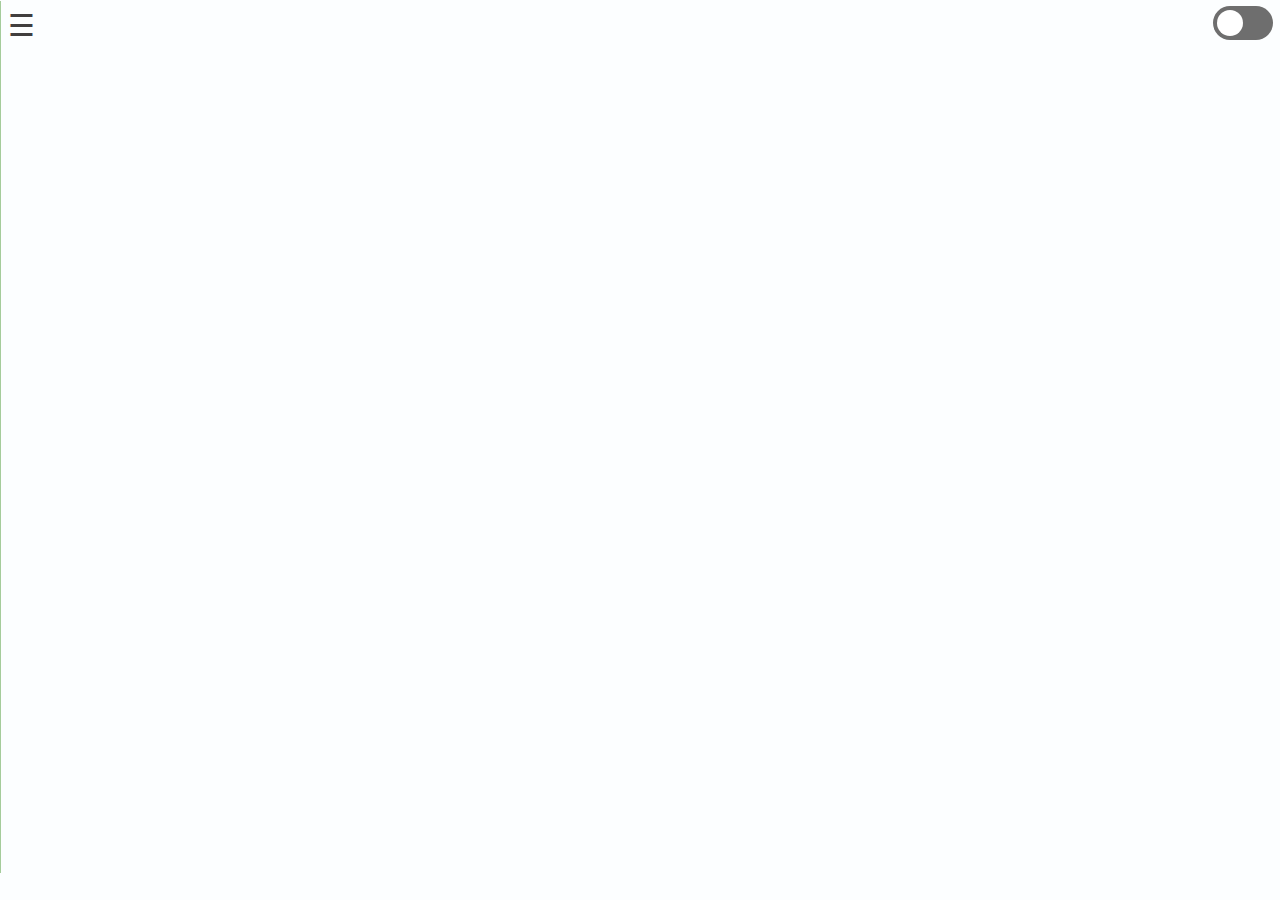
<file: index - Copy.html>
<!DOCTYPE html>
<html>

<head>
  <link rel="stylesheet" href="styles.css">
  <script src="main.js"></script> 
  <link rel="icon" type="png" href="logo.png">
  <meta charset="utf-8">
  <meta name="viewport" content="width=device-width">
  <title>Tracking Web App</title>
</head>

<span id="openbtn" style="font-size:30px;cursor:pointer" onclick="openNav()">&#9776;</span>

<div id="mySidenav" class="sidenav">
  <a href="javascript:void(0)" class="closebtn" onclick="closeNav()">&times;</a>
  <a href="index.html">Home</a>
  <a href="LEED.html">LEED</a>
  <a href="BG.html">BuiltGreen</a>
</div>

<div class="theme">
    <label class="switch">
        <input type="checkbox", onclick="toggleTheme()" autocomplete=on>
        <span class="slider round"></span>
    </label>
</div>


</body>
</html>
</file>
<file: styles.css>
body {
  width: 100%;
  height: 100%;
  font-family: 'arial', sans-serif;
  scroll-behavior: smooth;
  background: var(--color-primary);
  color: var(--font-color);
  overflow-x: hidden;
}

.theme-light {
   --color-primary: #fcfeff;
   --color-secondary: #fbfbfe;
   --color-accent: #a5cc9b;
   --font-color: #403e3e;
   --font-highlight: #111;
}

.theme-dark {
   --color-primary: #1f1f1f;
   --color-secondary: #2f2b24;
   --color-accent: #44633d;
   --font-color: #ddd;
   --font-highlight: #fff;
}
.leeditems {
  display: none;
}

.leeditems a:hover {
  cursor: default;
  opacity: 0.4;
}

.topnav {
  margin-top: -35px;
  display: flex;
  justify-content: center;
}

.topnav nav {
  top: 0px;
  text-align: center;
}

nav {
  float: none;
  margin: 0px auto 0;
  position: relative;
  width: 1080px;
  height: 25px;
  background-color: ;
  border-radius: 0px;
  font-size: 0;
}

nav a {
  color: var(--font-color);
  line-height: 25px;
  height: 100%;
  font-size: 12px;
  display: inline-block;
  position: relative;
  z-index: 1;
  text-decoration: none;
  text-transform: uppercase;
  text-align: center;
  cursor: pointer;
}

nav .animation {
  position: absolute;
  height: 100%;
  top: 0;
  z-index: 0;
  transition: all 0.8s ease 0s;
  border-radius: 0px;
}

nav a:hover {
  transition: border-color 0.66s, letter-spacing 0.5s ease-out;
  color: var(--font-highlight);
  letter-spacing: 0.3px;
}

a:nth-child(1) {
  width: 180px;
}

a:nth-child(2) {
  width: 180px;
}

a:nth-child(3) {
  width: 220px;
}

a:nth-child(4) {
  width: 140px;
}

a:nth-child(5) {
  width: 120px;
}

a:nth-child(6) {
  width: 100px;
}

a:nth-child(7) {
  width: 140px;
}

nav .start-home, a:nth-child(1):hover~.animation {
  width: 180px;
  left: 0px;
  background-color: var(--color-accent);
}

nav .start-dd, a:nth-child(2):hover~.animation {
  width: 180px;
  left: 180px;
  background-color: var(--color-accent);
}

nav .start-cd, a:nth-child(3):hover~.animation {
  width: 220px;
  left: 360px;
  background-color: var(--color-accent);
}

nav .start-ad, a:nth-child(4):hover~.animation {
  width: 140px;
  left: 580px;
  background-color: var(--color-accent);
}

nav .start-in, a:nth-child(5):hover~.animation {
  width: 120px;
  left: 720px;
  background-color: var(--color-accent);
}

nav .start-ts, a:nth-child(6):hover~.animation {
  width: 100px;
  left: 840px;
  background-color: var(--color-accent);
}

nav .start-cm, a:nth-child(7):hover~.animation {
  width: 140px;
  left: 940px;
  background-color: var(--color-accent);
}

span:hover {
  opacity: 0.8;
}

.sidenav {
  text-transform: uppercase;
  border-right: 1px solid var(--color-accent);
  border-top: 1px solid var(--color-accent);
  border-bottom: 1px solid var(--color-accent);
  float: left;
  height: 90%;
  width: 0;
  position: fixed;
  z-index: 1;
  top: 1px;
  left: 0;
  backdrop-filter: blur(10px);
  background-color: rgba(0, 0, 0, 0.3);
  overflow-x: hidden;
  transition: 0.5s;
  padding-top: 60px;
}

.sidenav a {
  padding: 8px 8px 8px 32px;
  text-decoration: none;
  font-size: 21px;
  color: var(--font-color);
  opacity: 0.6;
  display: block;
  transition: 0.3s;
}

.sidenav a:hover {
  opacity: 0.9;
  color: var(--font-highlight);
}

.sidenav .closebtn {
  position: absolute;
  top: 0;
  left: -20px;
  font-size: 36px;
}

 /* The switch - the box around the slider */
.switch {
  position: absolute;
  float: right;
  margin-top: -10px;
  margin-left: -50px;
  display: inline-block;
  width: 60px;
  height: 34px;
}

/* Hide default HTML checkbox */
.switch input {
  opacity: 0;
  width: 0;
  height: 0;
}

/* The slider */
.slider {
  position: absolute;
  cursor: pointer;
  top: 0;
  left: 0;
  right: 0;
  bottom: 0;
  background-color: #6e6e6e;
  -webkit-transition: .4s;
  transition: .4s;
}

.slider:before {
  position: absolute;
  content: "";
  height: 26px;
  width: 26px;
  left: 4px;
  bottom: 4px;
  background-color: white;
  -webkit-transition: .4s;
  transition: .4s;
}

input:checked + .slider {
  background-color: #3e3e3e;
}

input:focus + .slider {
  box-shadow: 0 0 1px #2196F3;
}

input:checked + .slider:before {
  -webkit-transform: translateX(26px);
  -ms-transform: translateX(26px);
  transform: translateX(26px);
}

/* Rounded sliders */
.slider.round {
  border-radius: 34px;
}

.slider.round:before {
  border-radius: 50%;
} 

.theme {
  padding-right: 25px;
  padding-top: 8px;
  position: relative;
  z-index: 0;
  border: transparent;
  background-color: transparent;
  color: var(--font-color);
  cursor: pointer;
  float: right;
}

@media screen and (max-width: : 450px) {
  .sidenav {padding-top: 15px;}
  .sidenav a {font-size: 18px;}
}

.sheet {
  display: flex;
  align-items: center;
}

table {
  display: inline-block;
  font-size: 12px;
  outline: 0px solid transparent;
  text-align: center;
  border-collapse: collapse;
  width: 1080px;
  margin: auto;
}

td, th {
  text-align: left;
}

td {
  border: 1px solid var(--font-color);
  white-space: nowrap;
  max-height: 40px;
  padding: 8px;
}

th {
  padding-left: 2px;
  background-color: var(--color-accent);
  color: var(--font-color);
  }

.description {
  width: 400px;
  background-color: transparent;
}

.description:hover {
  padding: 8px;
  color: var(--font-color);
  height: fit-content;
  position: absolute;
  right: 8%;
  white-space: initial;
  overflow: hidden;
  overflow-wrap: break-word;
  border-radius: 8px;
  border: 1px solid var(--font-color);
  background-color: var(--color-primary);
}

#notes {
  max-width: 100px;
  overflow: hidden;
}
</file>
